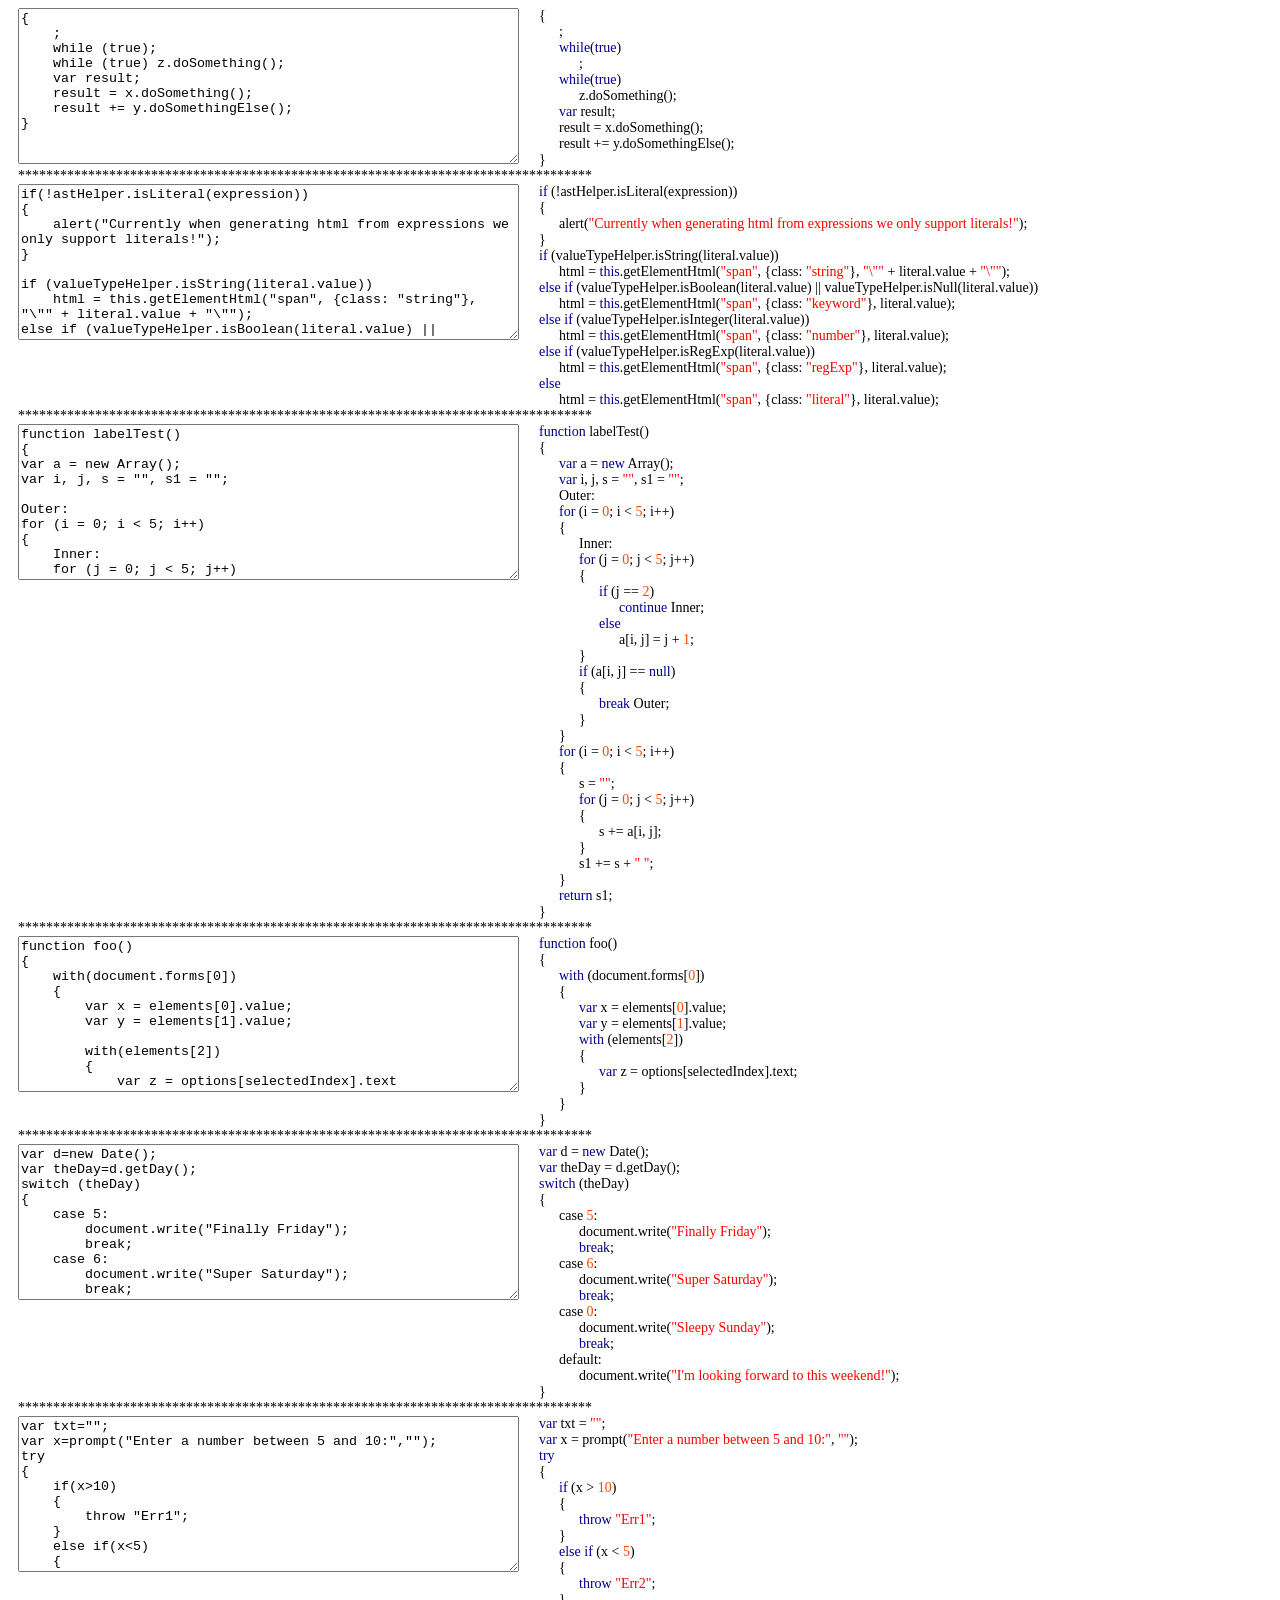
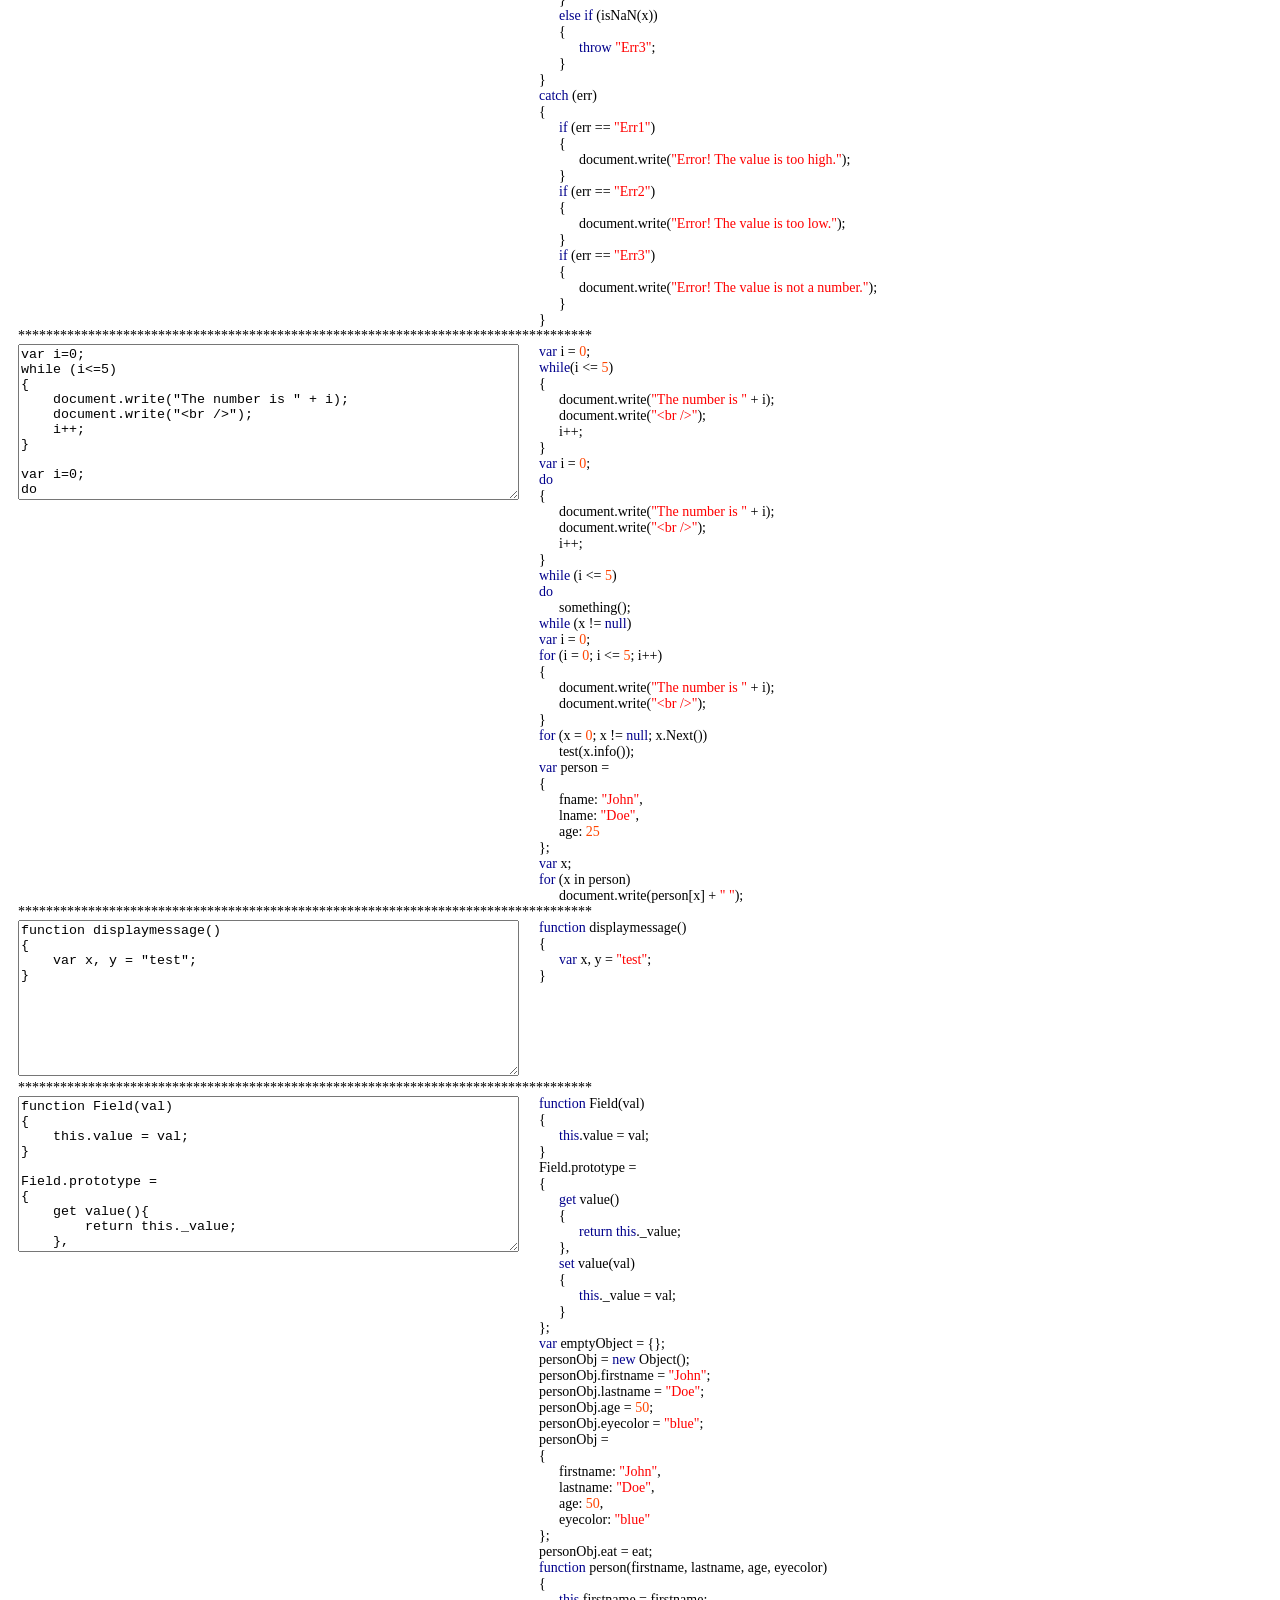
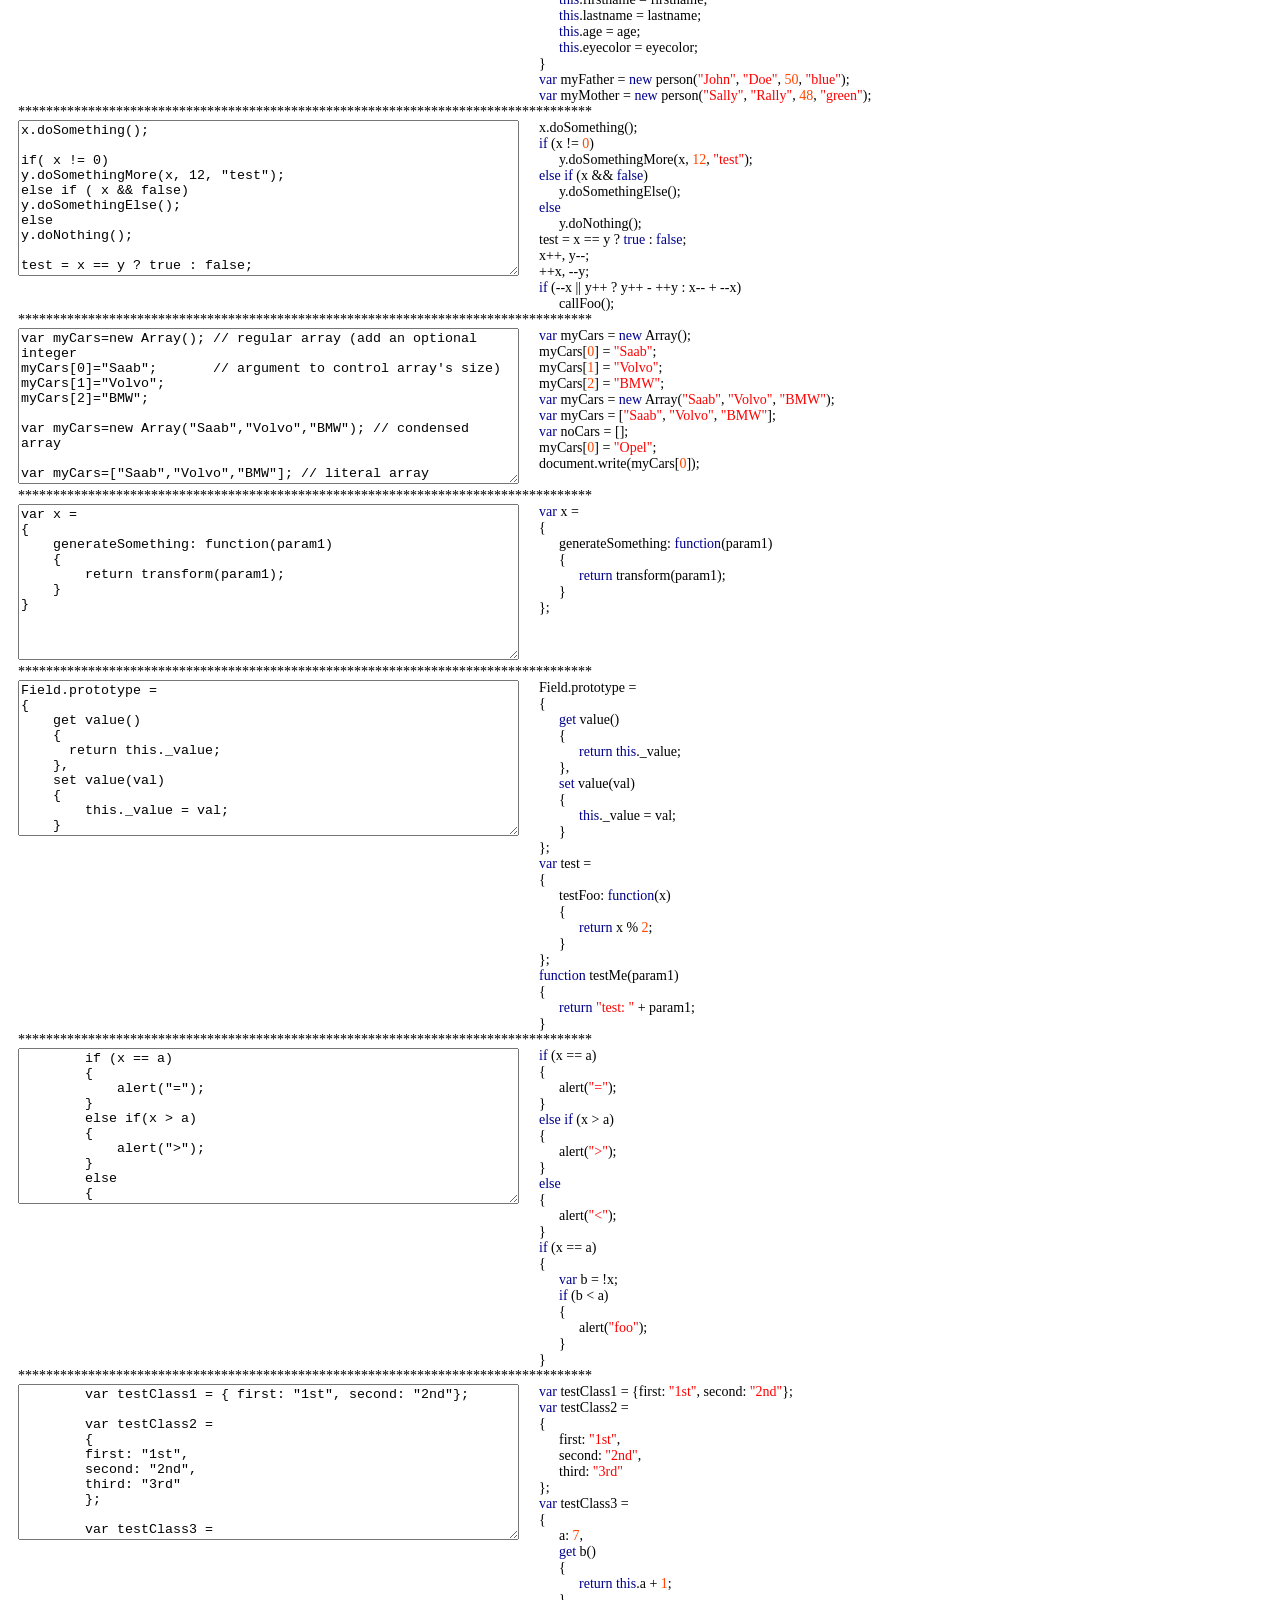
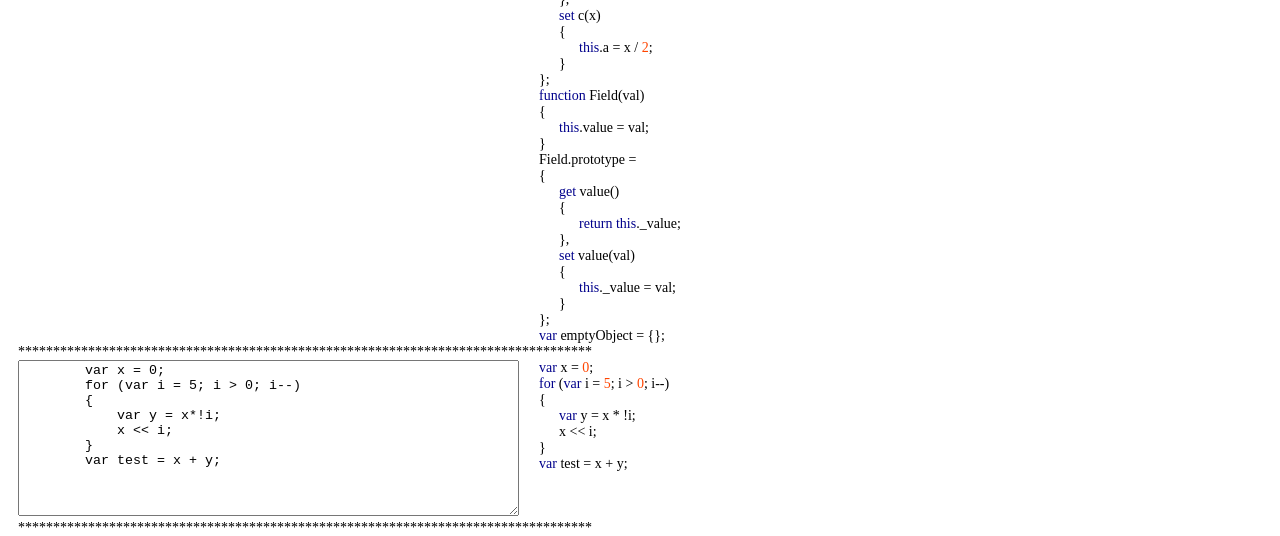
<file: CodeDependencyVisualizer/codedependencyvisualizer/chrome/content/indexAllTest.html>
<!DOCTYPE HTML>
<html>
<head>
    <title>Testing Dependency Visualizer</title>

    <link href="../skin/classic/style.css" rel="Stylesheet" type="text/css">
    <script src="initFb.js"></script>
    <script src="helpers/valueTypeHelper.js"></script>
    <script src="helpers/ASTHelper.js"></script>
    <script src="helpers/miscHelper.js"></script>

    <script src="htmlRepresentation/dependencies.js"></script>
    <script src="htmlRepresentation/inputManager.js"></script>

    <script src="codeMarkupGenerator/testData.js"></script>
    <script src="codeMarkupGenerator/codeMarkupGenerator.js"></script>

    <script src="htmlRepresentation/htmlRepresentation.js"></script>

    <script class="sourceCode00" type="text/codeSourceTemplate">
{
    ;
    while (true);
    while (true) z.doSomething();
    var result;
    result = x.doSomething();
    result += y.doSomethingElse();
}
    </script>

    <script class="sourceCode01" type="text/codeSourceTemplate">
if(!astHelper.isLiteral(expression))
{
    alert("Currently when generating html from expressions we only support literals!");
}

if (valueTypeHelper.isString(literal.value))
    html = this.getElementHtml("span", {class: "string"}, "\"" + literal.value + "\"");
else if (valueTypeHelper.isBoolean(literal.value) || valueTypeHelper.isNull(literal.value))
    html = this.getElementHtml("span", {class: "keyword"}, literal.value);
else if(valueTypeHelper.isInteger(literal.value))
    html = this.getElementHtml("span", {class: "number"}, literal.value);
else if(valueTypeHelper.isRegExp(literal.value))
    html =  this.getElementHtml("span", {class: "regExp"}, literal.value);
else
    html = this.getElementHtml("span", {class: "literal"}, literal.value);
    </script>


    <script class="sourceCode02" type="text/codeSourceTemplate">
function labelTest()
{
var a = new Array();
var i, j, s = "", s1 = "";

Outer:
for (i = 0; i < 5; i++)
{
    Inner:
    for (j = 0; j < 5; j++)
    {
        if (j == 2)
            continue Inner;
        else
            a[i,j] = j + 1;
    }

    if (a[i,j] == null)
    {
        break Outer;
    }
}

for (i = 0;i < 5; i++)
{
    s = ""
    for (j = 0; j < 5; j++)
    {
        s += a[i,j];
    }
    s1 += s + "\n";
}

return s1;
}
    </script>


    <script class="sourceCode03" type="text/codeSourceTemplate">
function foo()
{
    with(document.forms[0])
    {
        var x = elements[0].value;
        var y = elements[1].value;

        with(elements[2])
        {
            var z = options[selectedIndex].text
        }
    }
}
    </script>


    <script class="sourceCode04" type="text/codeSourceTemplate">
var d=new Date();
var theDay=d.getDay();
switch (theDay)
{
    case 5:
        document.write("Finally Friday");
        break;
    case 6:
        document.write("Super Saturday");
        break;
    case 0:
        document.write("Sleepy Sunday");
        break;
    default:
        document.write("I'm looking forward to this weekend!");
}
    </script>


    <script class="sourceCode05" type="text/codeSourceTemplate">
var txt="";
var x=prompt("Enter a number between 5 and 10:","");
try
{
    if(x>10)
    {
        throw "Err1";
    }
    else if(x<5)
    {
        throw "Err2";
    }
    else if(isNaN(x))
    {
        throw "Err3";
    }
}
catch(err)
{
    if(err=="Err1")
    {
        document.write("Error! The value is too high.");
    }
    if(err=="Err2")
    {
        document.write("Error! The value is too low.");
    }
    if(err=="Err3")
    {
        document.write("Error! The value is not a number.");
    }
}
    </script>


    <script class="sourceCode06" type="text/codeSourceTemplate">
var i=0;
while (i<=5)
{
    document.write("The number is " + i);
    document.write("<br />");
    i++;
}

var i=0;
do
{
    document.write("The number is " + i);
    document.write("<br />");
    i++;
}
while (i<=5);

do
    something();
while (x != null)

var i=0;
for (i=0;i<=5;i++)
{
    document.write("The number is " + i);
    document.write("<br />");
}

for(x = 0; x != null; x.Next())
    test(x.info());

var person={fname:"John",lname:"Doe",age:25};

var x;
for (x in person)
    document.write(person[x] + " ");
    </script>


    <script class="sourceCode07" type="text/codeSourceTemplate">
function displaymessage()
{
    var x, y = "test";
}
    </script>

    <script class="sourceCode08" type="text/codeSourceTemplate">
function Field(val)
{
    this.value = val;
}

Field.prototype =
{
    get value(){
        return this._value;
    },
    set value(val){
        this._value = val;
    }
};

var emptyObject = {};

personObj=new Object();
personObj.firstname="John";
personObj.lastname="Doe";
personObj.age=50;
personObj.eyecolor="blue";

personObj={firstname:"John",lastname:"Doe",age:50,eyecolor:"blue"};

personObj.eat=eat;

function person(firstname,lastname,age,eyecolor)
{
this.firstname=firstname;
this.lastname=lastname;
this.age=age;
this.eyecolor=eyecolor;
}

var myFather=new person("John","Doe",50,"blue");
var myMother=new person("Sally","Rally",48,"green");

    </script>

    <script class="sourceCode09" type="text/codeSourceTemplate">
x.doSomething();

if( x != 0)
y.doSomethingMore(x, 12, "test");
else if ( x && false)
y.doSomethingElse();
else
y.doNothing();

test = x == y ? true : false;

x++, y--;
++x, --y;

if ( --x || y++ ? y++ - ++y : x-- + --x)
callFoo();
    </script>


    <script class="sourceCode10" type="text/codeSourceTemplate">
var myCars=new Array(); // regular array (add an optional integer
myCars[0]="Saab";       // argument to control array's size)
myCars[1]="Volvo";
myCars[2]="BMW";

var myCars=new Array("Saab","Volvo","BMW"); // condensed array

var myCars=["Saab","Volvo","BMW"]; // literal array
var noCars = [];	// empty array

myCars[0]="Opel";
document.write(myCars[0]);
    </script>

    <script class="sourceCode11" type="text/codeSourceTemplate">
var x =
{
    generateSomething: function(param1)
    {
        return transform(param1);
    }
}
    </script>

    <script class="sourceCode12" type="text/codeSourceTemplate">
Field.prototype =
{
    get value()
    {
      return this._value;
    },
    set value(val)
    {
        this._value = val;
    }
}

var test =
{
    testFoo: function(x)
    {
     return x%2;
    }
}

function testMe(param1)
{
    return "test: " + param1;
}
    </script>

<script class="sourceCode13" type="text/codeSourceTemplate">
        if (x == a)
        {
            alert("=");
        }
        else if(x > a)
        {
            alert(">");
        }
        else
        {
            alert("<");
        }

        if(x == a)
        {
            var b = !x;
            if(b < a)
            {
                alert("foo");
            }
        }

</script>

    <script class="sourceCode13" type="text/codeSourceTemplate">
        var testClass1 = { first: "1st", second: "2nd"};

        var testClass2 =
        {
        first: "1st",
        second: "2nd",
        third: "3rd"
        };

        var testClass3 =
        {
        a:7,
        get b()
        {
        return this.a+1;
        },
        set c(x)
        {
        this.a = x/2
        }
        };

        function Field(val)
        {
        this.value = val;
        }

        Field.prototype =
        {
        get value()
        {
        return this._value;
        },
        set value(val)
        {
        this._value = val;
        }
        };

        var emptyObject = {};
    </script>

    <script class="sourceCode14" type="text/codeSourceTemplate">
        var x = 0;
        for (var i = 5; i > 0; i--)
        {
            var y = x*!i;
            x << i;
        }
        var test = x + y;
    </script>

</head>
<body>
<div id="codeHtmlContainer"></div>
<script>
    var sourceCodeScripts = document.querySelectorAll("script[class^=sourceCode]");

    var hasInnerText = (document.getElementsByTagName("body")[0].innerText != undefined) ? true : false;

    var html = "";
    for(var i = 0; i < sourceCodeScripts.length; i++)
    {
        var scriptElement = sourceCodeScripts[i];

        // Firefox doesn't support innerText
        var plainText = "";
        if(!hasInnerText)
            plainText = scriptElement.textContent;
        else
            plainText = scriptElement.innerText;

/* ------------------------------------------------------ */

        FBL.Firecrow.ASTHelper.traverseAst(testData[i], function(currentElement, attributeName, parentElement)
        {
            if (currentElement.type == undefined) { return; }
            if(parentElement.children == null) { parentElement.children = [];}

            parentElement.children.push(currentElement.type);

            currentElement.parent = parentElement.type;
        });

/* ------------------------------------------------------ */

        html += "<div style='float:left'><textarea rows='10' cols='60'>" + plainText  + "</textarea></div>";
        html += "<div style='float:left'>" + FBL.Firecrow.CodeMarkupGenerator.generateHtml(testData[i]) + "</div>";
        html += "<div class='clearer'>**********************************************************************************</div>";

    }

    document.getElementById("codeHtmlContainer").innerHTML = html;
</script>
</body>
</html>
</file>
<file: CodeDependencyVisualizer/codedependencyvisualizer/chrome/skin/classic/style.css>
@CHARSET "UTF-8";

.script > *
{
    color: black;
}
.style > *
{
    color: black;
}
.html
{
    color: #00008b;
}
.htmlTag
{
    color: blue;
}
.htmlAttributeName
{
    color: #00008b;
}
.htmlAttributeValue
{
    color: red;
}
.htmlContent
{
    color: black;
}
.cssSelector
{
    color: #00008b;
}
.cssCharset
{
    color: #5f9ea0;
    //padding-left: 20px;
}
.cssRule
{
    color: black;
}
.Keyword, .keyword { color: #00008b;}

.identifier { font-weight: normal;}

.literal, .String, .RegExp { color: red; }

.String { color: red; }
.Number { color: #ff4500; }
.RegExp { color: red; }

.lineContainer {
    padding: 0 4px 0 6px;
    border-right: 2px solid #6CE26C;
    text-align: right;
    clear: both;
    float: left;
}
#codeHtmlContainer {
    padding-left: 10px;
    float: left;
}
.jsContainer
{
    padding-left: 20px;
}
.documentType
{
    color: #c3c4c2;
}
.cssContainer
{
    padding-left: 20px;
}
.cssRule
{
    padding-left: 20px;
}
#lineNumberContainer
{
    border-right: 2px solid #6CE26C;
    padding: 0 4px 0 6px;
    text-align: right;
    float: left;
    width: 20px;
}
body
{
    font-family: Consolas;
    font-size: 14px;
}

.Selected
{
    background-color: #c6ff61;
}

.selected
{
    /* z-index: 3; */
    background-color: #c6ff61;
}

.dependent
{
    /* z-index: 2; */
    background-color: #f0e68c;
}

.secondHandDependency
{
    /* z-index: 1; */
    background-color: #87ceeb;
}

.dataDependency
{
    background-color: #5f9ea0;
}

.structuralDependency
{
    background-color: orange;
}

.hoverMenu
{
    position: fixed;
    right: 50px;
    top: 50px;
    z-index: 100;

    border: 1px solid black;
    background: #b8ff3f;
    font-size: 75%;
    padding: 8px;
    width: 230px;
}
#button1
{
    background: blue;
}
#button2
{
    background: orange;
}
#button3
{
    background: red;
}
#button4
{
    background: yellow;
}
.buttons
{
    width: 150px;
    height: 150px;
    background: #f5f5f5;
}
.hoverMenuButton
{
    margin: 10px;
    background: #f5f5f5;
    width: 50px;
    height: 50px;
}
.collapseButton
{
    float: left;
    position: relative;
    left: -8px;
    top: 2px;
    width: 12px;
    height: 12px;
    background-color: #5f9ea0;
}
.indented
{
    padding-left: 20px;
}
.clearer { clear: both;}
</file>
